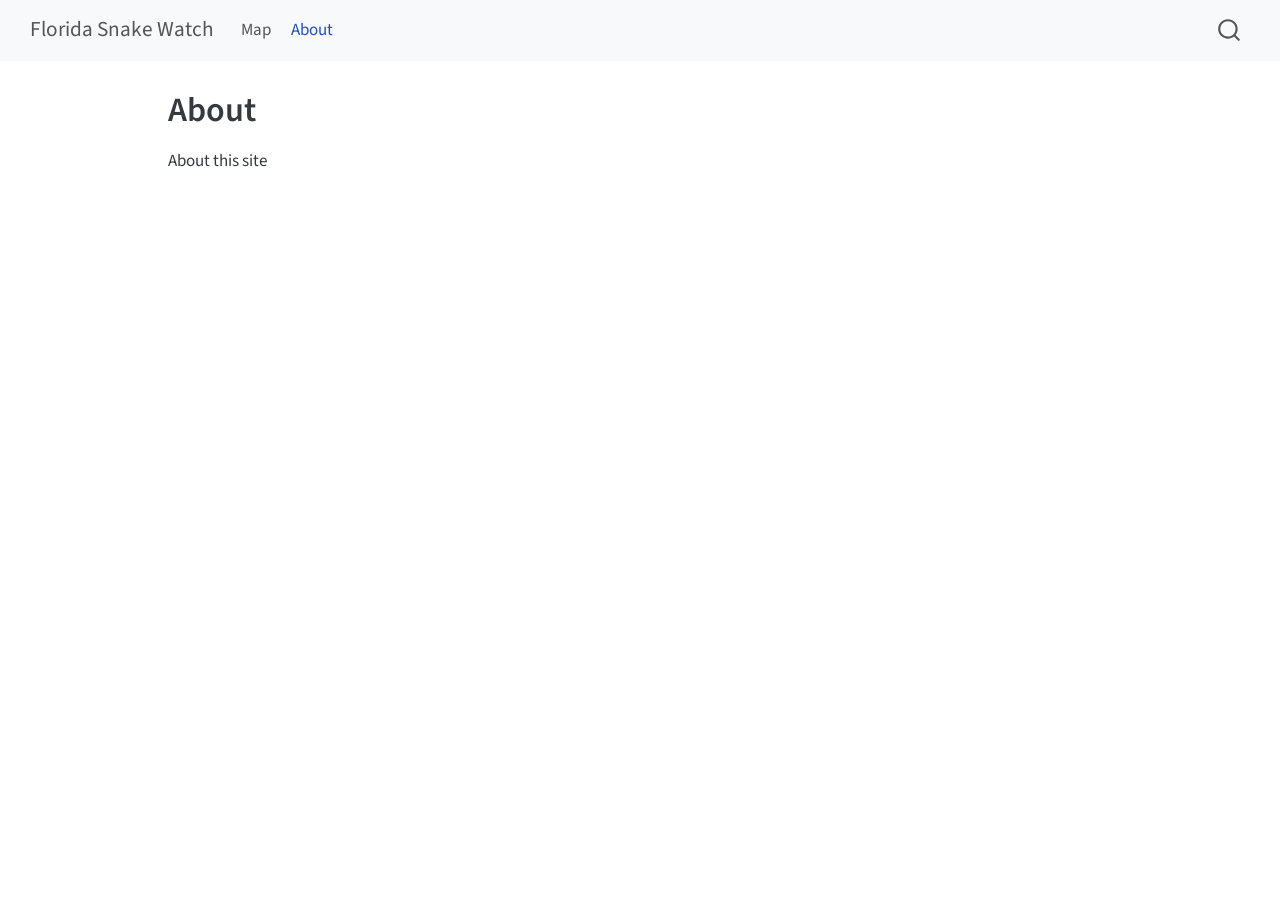
<file: about.html>
<!DOCTYPE html>
<html xmlns="http://www.w3.org/1999/xhtml" lang="en" xml:lang="en"><head>

<meta charset="utf-8">
<meta name="generator" content="quarto-1.10.19">

<meta name="viewport" content="width=device-width, initial-scale=1.0, user-scalable=yes">


<title>About – Florida Snake Watch</title>
<style>
/* Default styles provided by pandoc.
** See https://pandoc.org/MANUAL.html#variables-for-html for config info.
*/
span.smallcaps{font-variant: small-caps;}
div.columns{display: flex; gap: 1.5em;}
div.column{flex: auto;}
@media screen {
div.columns{gap: min(4vw, 1.5em);}
div.column{overflow-x: auto;}
}
div.hanging-indent{margin-left: 1.5em; text-indent: -1.5em;}
ul.task-list{list-style: none;}
ul.task-list li input[type="checkbox"] {
  width: 0.8em;
  margin: 0 0.8em 0.2em -1em; /* quarto-specific, see https://github.com/quarto-dev/quarto-cli/issues/4556 */ 
  vertical-align: middle;
}
</style>


<script src="site_libs/quarto-nav/quarto-nav.js"></script>
<script src="site_libs/quarto-nav/headroom.min.js"></script>
<script src="site_libs/clipboard/clipboard.min.js"></script>
<script src="site_libs/quarto-search/autocomplete.umd.js"></script>
<script src="site_libs/quarto-search/fuse.min.js"></script>
<script src="site_libs/quarto-search/quarto-search.js"></script>
<meta name="quarto:offset" content="./">
<script src="site_libs/quarto-html/quarto.js" type="module"></script>
<script src="site_libs/quarto-html/tabsets/tabsets.js" type="module"></script>
<script src="site_libs/quarto-html/popper.min.js"></script>
<script src="site_libs/quarto-html/tippy.umd.min.js"></script>
<script src="site_libs/quarto-html/anchor.min.js"></script>
<link href="site_libs/quarto-html/tippy.css" rel="stylesheet">
<link href="site_libs/quarto-html/quarto-syntax-highlighting-bf27225e3a48a9273f3daa8f8e829971.css" rel="stylesheet" id="quarto-text-highlighting-styles">
<script src="site_libs/bootstrap/bootstrap.min.js"></script>
<link href="site_libs/bootstrap/bootstrap-icons.css" rel="stylesheet">
<link href="site_libs/bootstrap/bootstrap-977607561cd60f84a551947bb62c3781.min.css" rel="stylesheet" append-hash="true" id="quarto-bootstrap" data-mode="light">
<script id="quarto-search-options" type="application/json">{
  "location": "navbar",
  "copy-button": false,
  "collapse-after": 3,
  "panel-placement": "end",
  "type": "overlay",
  "limit": 50,
  "keyboard-shortcut": [
    "f",
    "/",
    "s"
  ],
  "show-item-context": false,
  "language": {
    "search-no-results-text": "No results",
    "search-matching-documents-text": "matching documents",
    "search-copy-link-title": "Copy link to search",
    "search-hide-matches-text": "Hide additional matches",
    "search-more-match-text": "more match in this document",
    "search-more-matches-text": "more matches in this document",
    "search-clear-button-title": "Clear",
    "search-text-placeholder": "",
    "search-detached-cancel-button-title": "Cancel",
    "search-submit-button-title": "Submit",
    "search-label": "Search"
  }
}</script>


<link rel="stylesheet" href="styles.css">
</head>

<body class="nav-fixed quarto-light">

<div id="quarto-search-results"></div>
  <header id="quarto-header" class="headroom fixed-top">
    <nav class="navbar navbar-expand-lg " data-bs-theme="dark">
      <div class="navbar-container container-fluid">
      <div class="navbar-brand-container mx-auto">
    <a class="navbar-brand" href="./index.html">
    <span class="navbar-title">Florida Snake Watch</span>
    </a>
  </div>
            <div id="quarto-search" class="" title="Search"></div>
          <button class="navbar-toggler" type="button" data-bs-toggle="collapse" data-bs-target="#navbarCollapse" aria-controls="navbarCollapse" role="menu" aria-expanded="false" aria-label="Toggle navigation" onclick="if (window.quartoToggleHeadroom) { window.quartoToggleHeadroom(); }">
  <span class="navbar-toggler-icon"></span>
</button>
          <div class="collapse navbar-collapse" id="navbarCollapse">
            <ul class="navbar-nav navbar-nav-scroll me-auto">
  <li class="nav-item">
    <a class="nav-link" href="./index.html"> 
<span class="menu-text">Map</span></a>
  </li>  
  <li class="nav-item">
    <a class="nav-link active" href="./about.html" aria-current="page"> 
<span class="menu-text">About</span></a>
  </li>  
</ul>
          </div> <!-- /navcollapse -->
            <div class="quarto-navbar-tools">
</div>
      </div> <!-- /container-fluid -->
    </nav>
</header>
<!-- content -->
<div id="quarto-content" class="quarto-container page-columns page-rows-contents page-layout-article page-navbar">
<!-- sidebar -->
<!-- margin-sidebar -->
    <div id="quarto-margin-sidebar" class="sidebar margin-sidebar zindex-bottom">
        
    </div>
<!-- main -->
<main class="content" id="quarto-document-content">

<header id="title-block-header" class="quarto-title-block default">
<div class="quarto-title">
<h1 class="title">About</h1>
</div>



<div class="quarto-title-meta">

    
  
    
  </div>
  


</header>


<p>About this site</p>



</main> <!-- /main -->
<script id="quarto-html-after-body" type="application/javascript">
  window.document.addEventListener("DOMContentLoaded", function (event) {
    const icon = "";
    const anchorJS = new window.AnchorJS();
    anchorJS.options = {
      placement: 'right',
      icon: icon
    };
    anchorJS.add('.anchored');
    const isCodeAnnotation = (el) => {
      for (const clz of el.classList) {
        if (clz.startsWith('code-annotation-')) {                     
          return true;
        }
      }
      return false;
    }
    const onCopySuccess = function(e) {
      // button target
      const button = e.trigger;
      // don't keep focus
      button.blur();
      // flash "checked"
      button.classList.add('code-copy-button-checked');
      var currentTitle = button.getAttribute("title");
      button.setAttribute("title", "Copied!");
      let tooltip;
      if (window.bootstrap) {
        button.setAttribute("data-bs-toggle", "tooltip");
        button.setAttribute("data-bs-placement", "left");
        button.setAttribute("data-bs-title", "Copied!");
        tooltip = new bootstrap.Tooltip(button, 
          { trigger: "manual", 
            customClass: "code-copy-button-tooltip",
            offset: [0, -8]});
        tooltip.show();    
      }
      setTimeout(function() {
        if (tooltip) {
          tooltip.hide();
          button.removeAttribute("data-bs-title");
          button.removeAttribute("data-bs-toggle");
          button.removeAttribute("data-bs-placement");
        }
        button.setAttribute("title", currentTitle);
        button.classList.remove('code-copy-button-checked');
      }, 1000);
      // clear code selection
      e.clearSelection();
    }
    const getTextToCopy = function(trigger) {
      const outerScaffold = trigger.parentElement.cloneNode(true);
      const codeEl = outerScaffold.querySelector('code');
      for (const childEl of codeEl.children) {
        if (isCodeAnnotation(childEl)) {
          childEl.remove();
        }
      }
      return codeEl.innerText;
    }
    const clipboard = new window.ClipboardJS('.code-copy-button:not([data-in-quarto-modal])', {
      text: getTextToCopy
    });
    clipboard.on('success', onCopySuccess);
    if (window.document.getElementById('quarto-embedded-source-code-modal')) {
      const clipboardModal = new window.ClipboardJS('.code-copy-button[data-in-quarto-modal]', {
        text: getTextToCopy,
        container: window.document.getElementById('quarto-embedded-source-code-modal')
      });
      clipboardModal.on('success', onCopySuccess);
    }
      var localhostRegex = new RegExp(/^(?:http|https):\/\/localhost\:?[0-9]*\//);
      var mailtoRegex = new RegExp(/^mailto:/);
        var filterRegex = new RegExp('/' + window.location.host + '/');
      var isInternal = (href) => {
          return filterRegex.test(href) || localhostRegex.test(href) || mailtoRegex.test(href);
      }
      // Inspect non-navigation links and adorn them if external
     var links = window.document.querySelectorAll('a[href]:not(.nav-link):not(.navbar-brand):not(.toc-action):not(.sidebar-link):not(.sidebar-item-toggle):not(.pagination-link):not(.no-external):not([aria-hidden]):not(.dropdown-item):not(.quarto-navigation-tool):not(.about-link)');
      for (var i=0; i<links.length; i++) {
        const link = links[i];
        if (!isInternal(link.href)) {
          // undo the damage that might have been done by quarto-nav.js in the case of
          // links that we want to consider external
          if (link.dataset.originalHref !== undefined) {
            link.href = link.dataset.originalHref;
          }
        }
      }
    function tippyHover(el, contentFn, onTriggerFn, onUntriggerFn) {
      const config = {
        allowHTML: true,
        maxWidth: 500,
        delay: 100,
        arrow: false,
        appendTo: function(el) {
            return el.parentElement;
        },
        interactive: true,
        interactiveBorder: 10,
        theme: 'quarto',
        placement: 'bottom-start',
      };
      if (contentFn) {
        config.content = contentFn;
      }
      if (onTriggerFn) {
        config.onTrigger = onTriggerFn;
      }
      if (onUntriggerFn) {
        config.onUntrigger = onUntriggerFn;
      }
      window.tippy(el, config); 
    }
    const noterefs = window.document.querySelectorAll('a[role="doc-noteref"]');
    for (var i=0; i<noterefs.length; i++) {
      const ref = noterefs[i];
      tippyHover(ref, function() {
        // use id or data attribute instead here
        let href = ref.getAttribute('data-footnote-href') || ref.getAttribute('href');
        try { href = new URL(href).hash; } catch {}
        const id = href.replace(/^#\/?/, "");
        const note = window.document.getElementById(id);
        if (note) {
          return note.innerHTML;
        } else {
          return "";
        }
      });
    }
    const xrefs = window.document.querySelectorAll('a.quarto-xref');
    const processXRef = (id, note) => {
      // Strip column container classes
      const stripColumnClz = (el) => {
        el.classList.remove("page-full", "page-columns");
        if (el.children) {
          for (const child of el.children) {
            stripColumnClz(child);
          }
        }
      }
      stripColumnClz(note)
      if (id === null || id.startsWith('sec-')) {
        // Special case sections, only their first couple elements
        const container = document.createElement("div");
        if (note.children && note.children.length > 2) {
          container.appendChild(note.children[0].cloneNode(true));
          for (let i = 1; i < note.children.length; i++) {
            const child = note.children[i];
            if (child.tagName === "P" && child.innerText === "") {
              continue;
            } else {
              container.appendChild(child.cloneNode(true));
              break;
            }
          }
          if (window.Quarto?.typesetMath) {
            window.Quarto.typesetMath(container);
          }
          return container.innerHTML
        } else {
          if (window.Quarto?.typesetMath) {
            window.Quarto.typesetMath(note);
          }
          return note.innerHTML;
        }
      } else {
        // Remove any anchor links if they are present
        const anchorLink = note.querySelector('a.anchorjs-link');
        if (anchorLink) {
          anchorLink.remove();
        }
        if (window.Quarto?.typesetMath) {
          window.Quarto.typesetMath(note);
        }
        if (note.classList.contains("callout")) {
          return note.outerHTML;
        } else {
          return note.innerHTML;
        }
      }
    }
    for (var i=0; i<xrefs.length; i++) {
      const xref = xrefs[i];
      tippyHover(xref, undefined, function(instance) {
        instance.disable();
        let url = xref.getAttribute('href');
        let hash = undefined; 
        if (url.startsWith('#')) {
          hash = url;
        } else {
          try { hash = new URL(url).hash; } catch {}
        }
        if (hash) {
          const id = hash.replace(/^#\/?/, "");
          const note = window.document.getElementById(id);
          if (note !== null) {
            try {
              const html = processXRef(id, note.cloneNode(true));
              instance.setContent(html);
            } finally {
              instance.enable();
              instance.show();
            }
          } else {
            // See if we can fetch this
            fetch(url.split('#')[0])
            .then(res => res.text())
            .then(html => {
              const parser = new DOMParser();
              const htmlDoc = parser.parseFromString(html, "text/html");
              const note = htmlDoc.getElementById(id);
              if (note !== null) {
                const html = processXRef(id, note);
                instance.setContent(html);
              } 
            }).finally(() => {
              instance.enable();
              instance.show();
            });
          }
        } else {
          // See if we can fetch a full url (with no hash to target)
          // This is a special case and we should probably do some content thinning / targeting
          fetch(url)
          .then(res => res.text())
          .then(html => {
            const parser = new DOMParser();
            const htmlDoc = parser.parseFromString(html, "text/html");
            const note = htmlDoc.querySelector('main.content');
            if (note !== null) {
              // This should only happen for chapter cross references
              // (since there is no id in the URL)
              // remove the first header
              if (note.children.length > 0 && note.children[0].tagName === "HEADER") {
                note.children[0].remove();
              }
              const html = processXRef(null, note);
              instance.setContent(html);
            } 
          }).finally(() => {
            instance.enable();
            instance.show();
          });
        }
      }, function(instance) {
      });
    }
        let selectedAnnoteEl;
        const selectorForAnnotation = ( cell, annotation) => {
          let cellAttr = 'data-code-cell="' + cell + '"';
          let lineAttr = 'data-code-annotation="' +  annotation + '"';
          const selector = 'span[' + cellAttr + '][' + lineAttr + ']';
          return selector;
        }
        const selectCodeLines = (annoteEl) => {
          const doc = window.document;
          const targetCell = annoteEl.getAttribute("data-target-cell");
          const targetAnnotation = annoteEl.getAttribute("data-target-annotation");
          const annoteSpan = window.document.querySelector(selectorForAnnotation(targetCell, targetAnnotation));
          const lines = annoteSpan.getAttribute("data-code-lines").split(",");
          const lineIds = lines.map((line) => {
            return targetCell + "-" + line;
          })
          let top = null;
          let height = null;
          let parent = null;
          if (lineIds.length > 0) {
              //compute the position of the single el (top and bottom and make a div)
              const el = window.document.getElementById(lineIds[0]);
              top = el.offsetTop;
              height = el.offsetHeight;
              parent = el.parentElement.parentElement;
            if (lineIds.length > 1) {
              const lastEl = window.document.getElementById(lineIds[lineIds.length - 1]);
              const bottom = lastEl.offsetTop + lastEl.offsetHeight;
              height = bottom - top;
            }
            if (top !== null && height !== null && parent !== null) {
              // cook up a div (if necessary) and position it 
              let div = window.document.getElementById("code-annotation-line-highlight");
              if (div === null) {
                div = window.document.createElement("div");
                div.setAttribute("id", "code-annotation-line-highlight");
                div.style.position = 'absolute';
                parent.appendChild(div);
              }
              div.style.top = top - 2 + "px";
              div.style.height = height + 4 + "px";
              div.style.left = 0;
              let gutterDiv = window.document.getElementById("code-annotation-line-highlight-gutter");
              if (gutterDiv === null) {
                gutterDiv = window.document.createElement("div");
                gutterDiv.setAttribute("id", "code-annotation-line-highlight-gutter");
                gutterDiv.style.position = 'absolute';
                const codeCell = window.document.getElementById(targetCell);
                const gutter = codeCell.querySelector('.code-annotation-gutter');
                gutter.appendChild(gutterDiv);
              }
              gutterDiv.style.top = top - 2 + "px";
              gutterDiv.style.height = height + 4 + "px";
            }
            selectedAnnoteEl = annoteEl;
          }
        };
        const unselectCodeLines = () => {
          const elementsIds = ["code-annotation-line-highlight", "code-annotation-line-highlight-gutter"];
          elementsIds.forEach((elId) => {
            const div = window.document.getElementById(elId);
            if (div) {
              div.remove();
            }
          });
          selectedAnnoteEl = undefined;
        };
          // Handle positioning of the toggle
      window.addEventListener(
        "resize",
        throttle(() => {
          elRect = undefined;
          if (selectedAnnoteEl) {
            selectCodeLines(selectedAnnoteEl);
          }
        }, 10)
      );
      function throttle(fn, ms) {
      let throttle = false;
      let timer;
        return (...args) => {
          if(!throttle) { // first call gets through
              fn.apply(this, args);
              throttle = true;
          } else { // all the others get throttled
              if(timer) clearTimeout(timer); // cancel #2
              timer = setTimeout(() => {
                fn.apply(this, args);
                timer = throttle = false;
              }, ms);
          }
        };
      }
        // Attach click handler to the DT
        const annoteDls = window.document.querySelectorAll('dt[data-target-cell]');
        for (const annoteDlNode of annoteDls) {
          annoteDlNode.addEventListener('click', (event) => {
            const clickedEl = event.target;
            if (clickedEl !== selectedAnnoteEl) {
              unselectCodeLines();
              const activeEl = window.document.querySelector('dt[data-target-cell].code-annotation-active');
              if (activeEl) {
                activeEl.classList.remove('code-annotation-active');
              }
              selectCodeLines(clickedEl);
              clickedEl.classList.add('code-annotation-active');
            } else {
              // Unselect the line
              unselectCodeLines();
              clickedEl.classList.remove('code-annotation-active');
            }
          });
        }
    const findCites = (el) => {
      const parentEl = el.parentElement;
      if (parentEl) {
        const cites = parentEl.dataset.cites;
        if (cites) {
          return {
            el,
            cites: cites.split(' ')
          };
        } else {
          return findCites(el.parentElement)
        }
      } else {
        return undefined;
      }
    };
    var bibliorefs = window.document.querySelectorAll('a[role="doc-biblioref"]');
    for (var i=0; i<bibliorefs.length; i++) {
      const ref = bibliorefs[i];
      const citeInfo = findCites(ref);
      if (citeInfo) {
        tippyHover(citeInfo.el, function() {
          var popup = window.document.createElement('div');
          citeInfo.cites.forEach(function(cite) {
            var citeDiv = window.document.createElement('div');
            citeDiv.classList.add('hanging-indent');
            citeDiv.classList.add('csl-entry');
            var biblioDiv = window.document.getElementById('ref-' + cite);
            if (biblioDiv) {
              citeDiv.innerHTML = biblioDiv.innerHTML;
            }
            popup.appendChild(citeDiv);
          });
          return popup.innerHTML;
        });
      }
    }
  });
  </script>
</div> <!-- /content -->




</body></html>
</file>
<file: site_libs/quarto-html/tippy.css>
.tippy-box[data-animation=fade][data-state=hidden]{opacity:0}[data-tippy-root]{max-width:calc(100vw - 10px)}.tippy-box{position:relative;background-color:#333;color:#fff;border-radius:4px;font-size:14px;line-height:1.4;white-space:normal;outline:0;transition-property:transform,visibility,opacity}.tippy-box[data-placement^=top]>.tippy-arrow{bottom:0}.tippy-box[data-placement^=top]>.tippy-arrow:before{bottom:-7px;left:0;border-width:8px 8px 0;border-top-color:initial;transform-origin:center top}.tippy-box[data-placement^=bottom]>.tippy-arrow{top:0}.tippy-box[data-placement^=bottom]>.tippy-arrow:before{top:-7px;left:0;border-width:0 8px 8px;border-bottom-color:initial;transform-origin:center bottom}.tippy-box[data-placement^=left]>.tippy-arrow{right:0}.tippy-box[data-placement^=left]>.tippy-arrow:before{border-width:8px 0 8px 8px;border-left-color:initial;right:-7px;transform-origin:center left}.tippy-box[data-placement^=right]>.tippy-arrow{left:0}.tippy-box[data-placement^=right]>.tippy-arrow:before{left:-7px;border-width:8px 8px 8px 0;border-right-color:initial;transform-origin:center right}.tippy-box[data-inertia][data-state=visible]{transition-timing-function:cubic-bezier(.54,1.5,.38,1.11)}.tippy-arrow{width:16px;height:16px;color:#333}.tippy-arrow:before{content:"";position:absolute;border-color:transparent;border-style:solid}.tippy-content{position:relative;padding:5px 9px;z-index:1}
</file>
<file: site_libs/quarto-html/quarto-syntax-highlighting-bf27225e3a48a9273f3daa8f8e829971.css>
/* quarto syntax highlight colors */
:root {
  --quarto-hl-ot-color: #003B4F;
  --quarto-hl-at-color: #657422;
  --quarto-hl-ss-color: #20794D;
  --quarto-hl-an-color: #5E5E5E;
  --quarto-hl-fu-color: #4758AB;
  --quarto-hl-st-color: #20794D;
  --quarto-hl-cf-color: #003B4F;
  --quarto-hl-op-color: #5E5E5E;
  --quarto-hl-er-color: #AD0000;
  --quarto-hl-bn-color: #AD0000;
  --quarto-hl-al-color: #AD0000;
  --quarto-hl-va-color: #111111;
  --quarto-hl-bu-color: inherit;
  --quarto-hl-ex-color: inherit;
  --quarto-hl-pp-color: #AD0000;
  --quarto-hl-in-color: #5E5E5E;
  --quarto-hl-vs-color: #20794D;
  --quarto-hl-wa-color: #5E5E5E;
  --quarto-hl-do-color: #5E5E5E;
  --quarto-hl-im-color: #00769E;
  --quarto-hl-ch-color: #20794D;
  --quarto-hl-dt-color: #AD0000;
  --quarto-hl-fl-color: #AD0000;
  --quarto-hl-co-color: #5E5E5E;
  --quarto-hl-cv-color: #5E5E5E;
  --quarto-hl-cn-color: #8f5902;
  --quarto-hl-sc-color: #5E5E5E;
  --quarto-hl-dv-color: #AD0000;
  --quarto-hl-kw-color: #003B4F;
}

/* other quarto variables */
:root {
  --quarto-font-monospace: SFMono-Regular, Menlo, Monaco, Consolas, "Liberation Mono", "Courier New", monospace;
}

/* syntax highlight based on Pandoc's rules */
pre > code.sourceCode > span {
  color: #003B4F;
}

code.sourceCode > span {
  color: #003B4F;
}

div.sourceCode,
div.sourceCode pre.sourceCode {
  color: #003B4F;
}

/* Normal */
code span {
  color: #003B4F;
}

/* Alert */
code span.al {
  color: #AD0000;
  font-style: inherit;
}

/* Annotation */
code span.an {
  color: #5E5E5E;
  font-style: inherit;
}

/* Attribute */
code span.at {
  color: #657422;
  font-style: inherit;
}

/* BaseN */
code span.bn {
  color: #AD0000;
  font-style: inherit;
}

/* BuiltIn */
code span.bu {
  font-style: inherit;
}

/* ControlFlow */
code span.cf {
  color: #003B4F;
  font-weight: bold;
  font-style: inherit;
}

/* Char */
code span.ch {
  color: #20794D;
  font-style: inherit;
}

/* Constant */
code span.cn {
  color: #8f5902;
  font-style: inherit;
}

/* Comment */
code span.co {
  color: #5E5E5E;
  font-style: inherit;
}

/* CommentVar */
code span.cv {
  color: #5E5E5E;
  font-style: italic;
}

/* Documentation */
code span.do {
  color: #5E5E5E;
  font-style: italic;
}

/* DataType */
code span.dt {
  color: #AD0000;
  font-style: inherit;
}

/* DecVal */
code span.dv {
  color: #AD0000;
  font-style: inherit;
}

/* Error */
code span.er {
  color: #AD0000;
  font-style: inherit;
}

/* Extension */
code span.ex {
  font-style: inherit;
}

/* Float */
code span.fl {
  color: #AD0000;
  font-style: inherit;
}

/* Function */
code span.fu {
  color: #4758AB;
  font-style: inherit;
}

/* Import */
code span.im {
  color: #00769E;
  font-style: inherit;
}

/* Information */
code span.in {
  color: #5E5E5E;
  font-style: inherit;
}

/* Keyword */
code span.kw {
  color: #003B4F;
  font-weight: bold;
  font-style: inherit;
}

/* Operator */
code span.op {
  color: #5E5E5E;
  font-style: inherit;
}

/* Other */
code span.ot {
  color: #003B4F;
  font-style: inherit;
}

/* Preprocessor */
code span.pp {
  color: #AD0000;
  font-style: inherit;
}

/* SpecialChar */
code span.sc {
  color: #5E5E5E;
  font-style: inherit;
}

/* SpecialString */
code span.ss {
  color: #20794D;
  font-style: inherit;
}

/* String */
code span.st {
  color: #20794D;
  font-style: inherit;
}

/* Variable */
code span.va {
  color: #111111;
  font-style: inherit;
}

/* VerbatimString */
code span.vs {
  color: #20794D;
  font-style: inherit;
}

/* Warning */
code span.wa {
  color: #5E5E5E;
  font-style: italic;
}

.prevent-inlining {
  content: "</";
}

/*# sourceMappingURL=8be38f48d34c45af72792cbd699585e7.css.map */
</file>
<file: styles.css>
.quarto-title-block {
  margin-bottom: 1.5rem;
}

.leaflet {
  border: 1px solid #d6ddd8;
  border-radius: 0.75rem;
}

blockquote {
  background: #f5f2e9;
  border-left-color: #d26545;
  color: #333b36;
}
</file>
